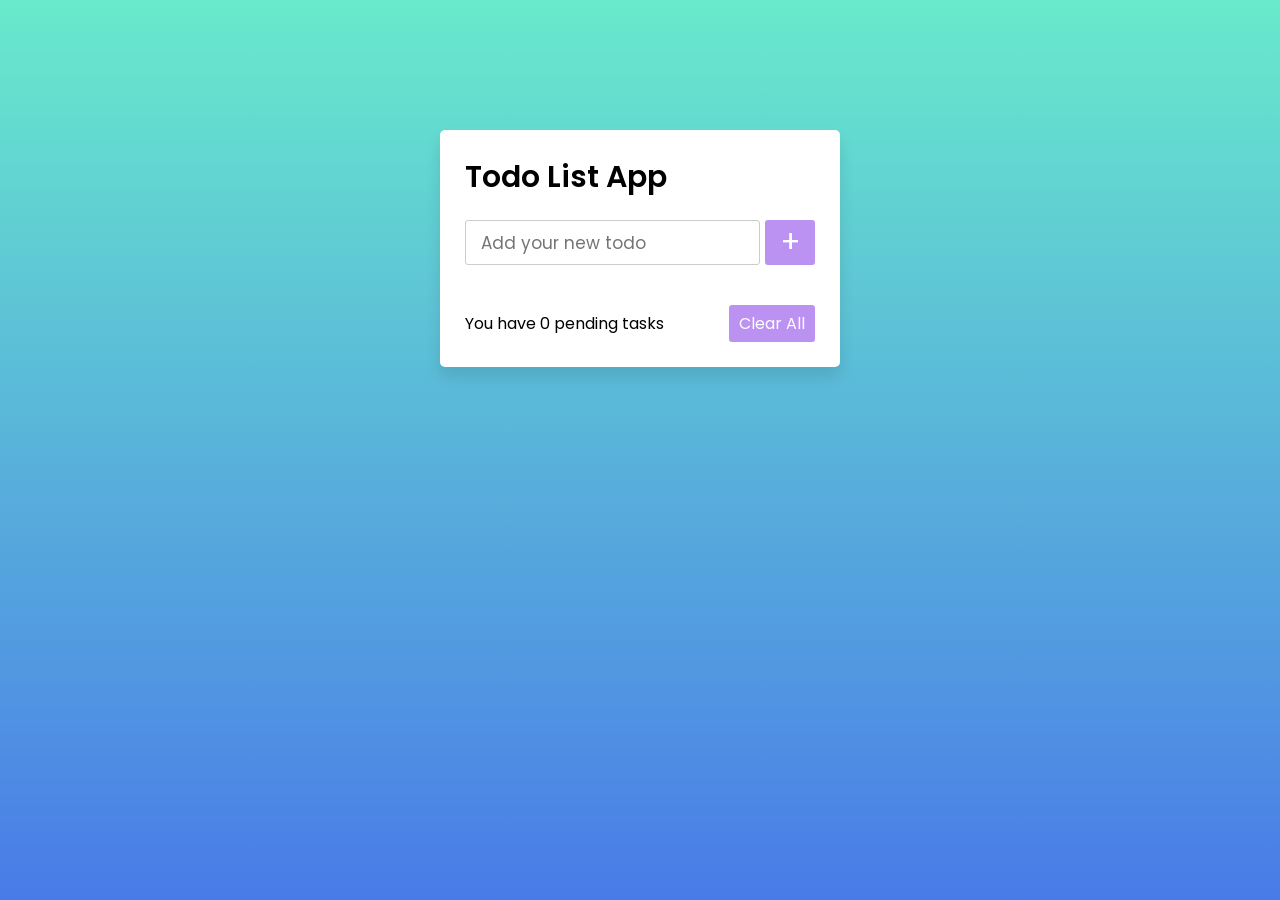
<file: index.html>
<!DOCTYPE html>
<html lang="en">
<head>
    <meta charset="UTF-8">
    <meta name="viewport" content="width=device-width, initial-scale=1.0">
    <link rel="stylesheet" href="todo.css">
</head>
<body>
  <div class="wrapper">
    <header>Todo List App</header>
    <div class="inputField">
      <input type="text" placeholder="Add your new todo">
      <button>+</button>
    </div>
    <ul class="todoList">
    </ul>
    <div class="footer">
      <span>You have <span class="pendingTasks"></span> pending tasks</span>
      <button>Clear All</button>
    </div>
  </div>
  <script src="todo.js"></script>
</body>
</html>
</file>
<file: todo.css>
@import url('https://fonts.googleapis.com/css2?family=Poppins:wght@200;300;400;500;600;700&display=swap');
*{
  margin: 0;
  padding: 0;
  box-sizing: border-box;
  font-family: 'Poppins', sans-serif;
}
::selection{
  color: #ffff;
  background: rgb(142, 73, 232);
}
body{
  width: 100%;
  height: 100vh;
  /* overflow: hidden; */
  padding: 10px;
  background: linear-gradient(to bottom, #68EACC 0%, #497BE8 100%);
}
.wrapper{
  background: #fff;
  max-width: 400px;
  width: 100%;
  margin: 120px auto;
  padding: 25px;
  border-radius: 5px;
  box-shadow: 0px 10px 15px rgba(0,0,0,0.1);
}
.wrapper header{
  font-size: 30px;
  font-weight: 600;
}
.wrapper .inputField{
  margin: 20px 0;
  width: 100%;
  display: flex;
  height: 45px;
}
.inputField input{
  width: 85%;
  height: 100%;
  outline: none;
  border-radius: 3px;
  border: 1px solid #ccc;
  font-size: 17px;
  padding-left: 15px;
  transition: all 0.3s ease;
}
.inputField input:focus{
  border-color: #8E49E8;
}
.inputField button{
  width: 50px;
  height: 100%;
  border: none;
  color: #fff;
  margin-left: 5px;
  font-size: 30px;
  outline: none;
  background: #8E49E8;
  cursor: pointer;
  border-radius: 3px;
  opacity: 0.6;
  pointer-events: none;
  transition: all 0.3s ease;
}
.inputField button:hover,
.footer button:hover{
  background: #721ce3;
}
.inputField button.active{
  opacity: 1;
  pointer-events: auto;
}
.wrapper .todoList{
  max-height: 250px;
  overflow-y: auto;
}
.todoList li{
  position: relative;
  list-style: none;
  height: 45px;
  line-height: 45px;
  margin-bottom: 8px;
  background: #f2f2f2;
  border-radius: 3px;
  padding: 0 15px;
  cursor: default;
  overflow: hidden;
}
.todoList li .icon{
  position: absolute;
  right: -45px;
  background: #e74c3c;
  width: 45px;
  text-align: center;
  color: #fff;
  border-radius: 0 3px 3px 0;
  cursor: pointer;
  transition: all 0.2s ease;
}
.todoList li:hover .icon{
  right: 0px;
}
.wrapper .footer{
  display: flex;
  width: 100%;
  margin-top: 20px;
  align-items: center;
  justify-content: space-between;
}
.footer button{
  padding: 6px 10px;
  border-radius: 3px;
  border: none;
  outline: none;
  color: #fff;
  font-weight: 400;
  font-size: 16px;
  margin-left: 5px;
  background: #8E49E8;
  cursor: pointer;
  user-select: none;
  opacity: 0.6;
  pointer-events: none;
  transition: all 0.3s ease;
}
.footer button.active{
  opacity: 1;
  pointer-events: auto;
}

.checked {
    text-decoration: line-through;
}
</file>
